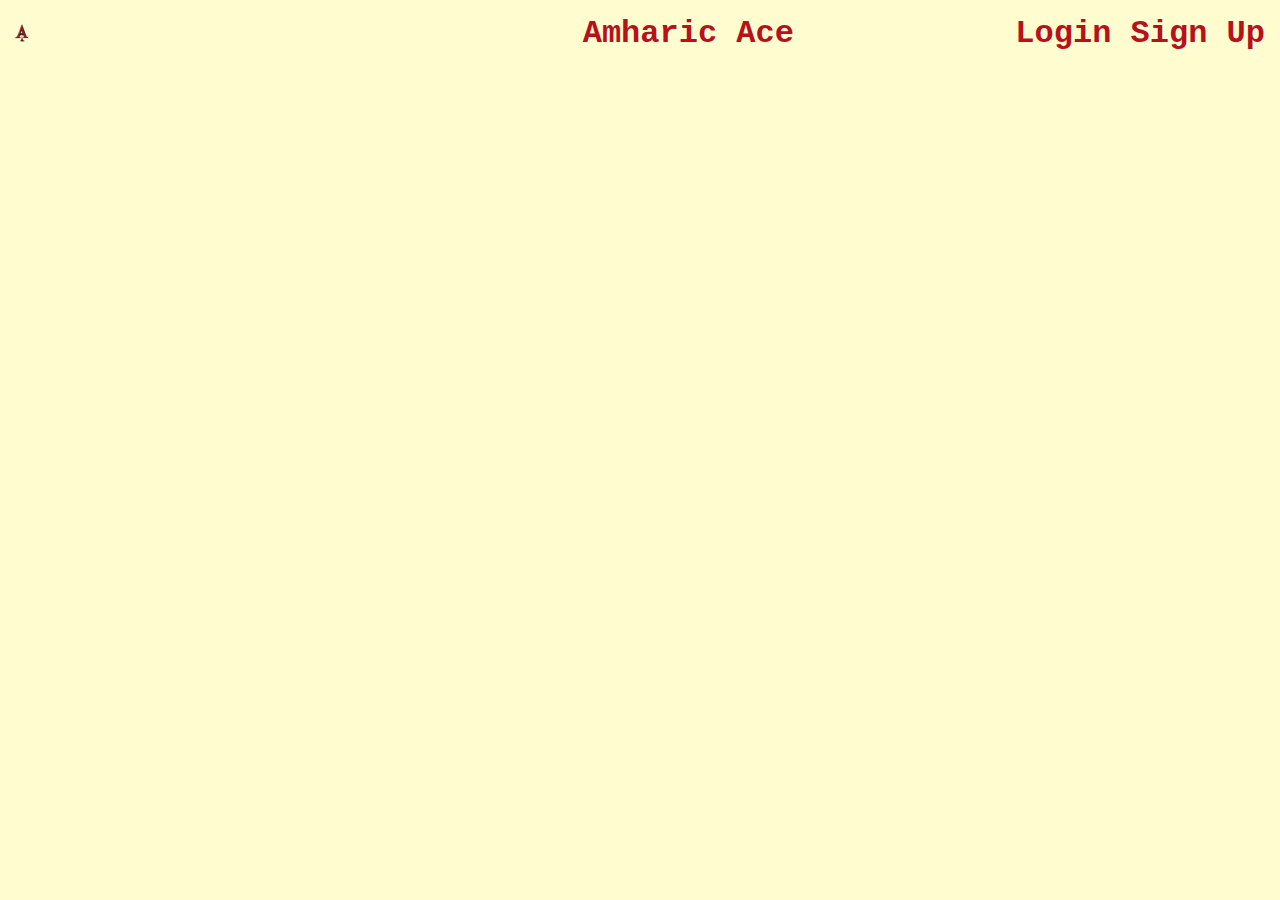
<file: public/index.htm>
<html>
    <head>
        <!-- Set stylesheet, viewport and title. -->
        <title>Amharic Ace</title>
        <link rel="stylesheet" href="style.css">
        <link rel="stylesheet" href="home.css">
        <meta name="viewport" content="width=device-width," initial-scale="1.0">
    </head>
    <body>
        <!-- Page header. -->
        <h1 class="page-header" id="topnav">
            <img src="assets/images/Logo.png" class="before">
            <span class="middle" r>Amharic Ace</span>
            <p style="display:none" id="page-name">HOME</p>
            <span class="end">
                <a r href="login.htm">Login</a>  <a href="signup.htm" r>Sign Up</a>
            </span>
            <a href="javascript:void(0);" class="icon" onclick="myFunction()">
        </h1>
        <h1 class="page-header" id="responsive">
            <img src="assets/images/Logo.png" class="before">
            <span class="middle" r>Amharic Ace</span>
            <br>
            <span>
                <a r href="login.htm" class="middle">Login</a><br><a href="signup.htm" r class="middle">Sign Up</a>
            </span>
            <a href="javascript:void(0);" class="icon" onclick="myFunction()">
        </h1>
        <!-- Import scripts -->
        <script src="style.js"></script>
    </body>
</html>
</file>
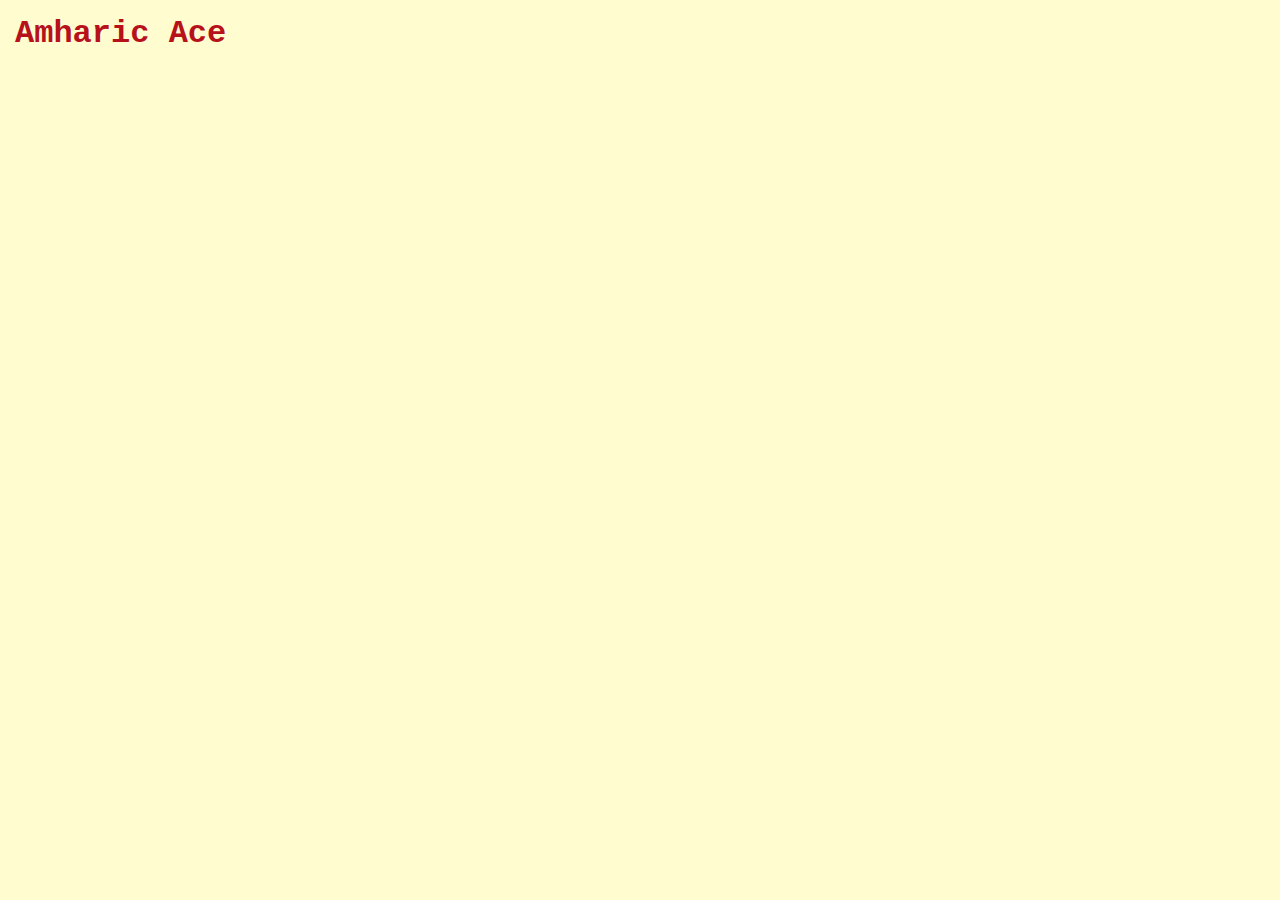
<file: public/login.htm>
<html>
    <head>
        <!-- Set stylesheet, viewport and title. -->
        <title>Login</title>
        <link rel="stylesheet" href="style.css">
        <meta name="viewport" content="width=device-width," initial-scale="1.0">
    </head>
    <body>
        <!-- Page header. -->
        <h1 class="page-header">
            <img src="assets/images/Logo.png" class="before change">
            <text class="middle" r>Amharic Ace</text>
            <a href="index.htm" class="end change" id="change" r>Home</a>
        </h1>
        <!-- Import scripts -->
        <script src="style.js"></script>
    </body>
</html>
</file>
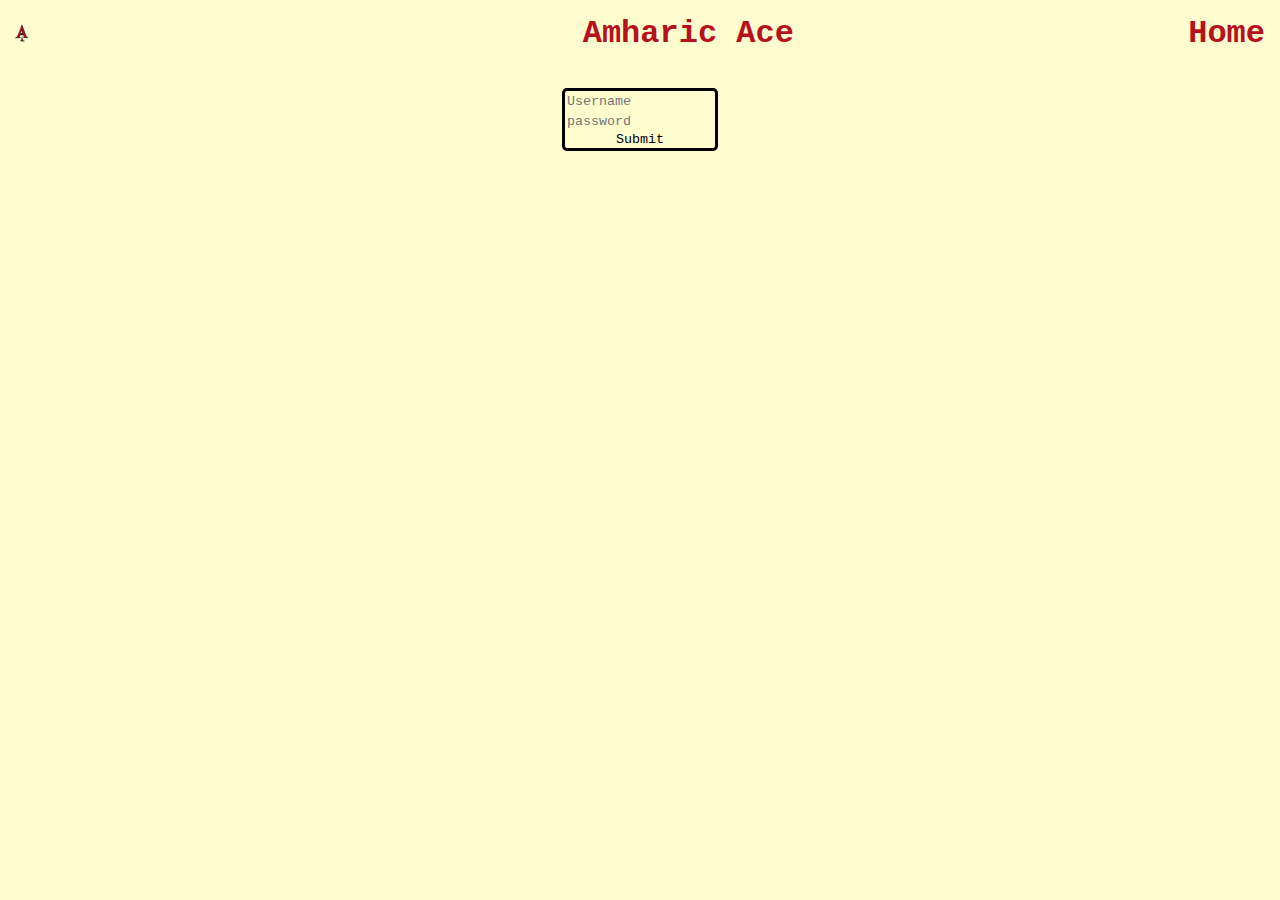
<file: public/signup.htm>
<html>
    <head>
        <!-- Set stylesheet, viewport and title. -->
        <title>Sign Up</title>
        <link rel="stylesheet" href="style.css">
        <link rel="stylesheet" href="signup.css">
        <meta name="viewport" content="width=device-width," initial-scale="1.0">
    </head>
    <body>
        <!-- Page header. -->
        <h1 class="page-header" id="topnav">
            <p style="display:none" id="page-name">SIGNUP</p>
            <img src="assets/images/Logo.png" class="before">
            <text class="middle" r>Amharic Ace</text>
            <a href="index.htm" class="end" r>Home</a>
        </h1>
        <h1 class="page-header" id="responsive">
            <img src="assets/images/Logo.png" class="before">
            <text class="middle" r>Amharic Ace</text>
            <br>
            <a href="index.htm" class="middle" r>Home</a>
        </h1>
        <!-- Sign Up form -->
        <form name="signup" class="middle">
            <center>
                <input name="username" placeholder="Username"><br>
                <input name="password" type="password" placeholder="password">
            </center>
            <center><input type="submit"></center>
        </form>
        <!-- Import scripts -->
        <script src="style.js"></script>
    </body>
</html>
</file>
<file: public/style.css>
/* Define coulums. */
.col-1 {width: 8.33;}
.col-2 {width: 16.67;}
.col-3 {width: 25.00;}
.col-4 {width: 33.33;}
.col-5 {width: 41.67;}
.col-6 {width: 50.00;}
.col-7 {width: 58.33;}
.col-8 {width: 66.67;}
.col-9 {width: 75.00;}
.col-10 {width: 83.33;}
.col-11 {width: 91.67;}
.col-12 {width: 100.00;}

/* Set some basics for coloums - float and padding. */
[class*="col-"] {
    float: left;
    padding: 15px;
}

/* Define page header style. */
.page-header {
    padding: 15px;
    width: 100%;
    max-width: 100%;
    overflow: hidden;
}

/* Define background color and margin. */
body {
    margin: 0;
    background-color: #FFFDD0;
}

/* Set the global properties. */
* {
    font-family: 'Courier';
    overflow: hidden;
}

/* Set some text's color to red. */
*[r] {
    color: #b7111b;
}

/* Add a beginning and end class for page headers */

.beginning {
    left: 0%;
}

.end {
    right: 15px;
    position: absolute;
}

/* Stylize links. */
a {
    user-select: none;
    text-decoration: none;
}
/* Stylize .change <br> tags. */
.change {
    display: none;
}

/* Stylize forms. */

input {
    background: none;
    border-style: none;
}

input:not([type="submit"]) {
    width: 150px;
    height: 20px;
    min-width: 7.5%;
    min-height: 1%;
}

form {
    border-style: solid solid solid solid;
    width: 150px;
    border-radius: 5px;
}
</file>
<file: public/home.css>
@media only screen and (min-width: 895px) {
    #topnav {
        display: visible;
    }

    #responsive {
        display: none;
    }
}

@media only screen and (max-width: 895px) {
    #topnav {
        display: none;
    }

    #responsive {
        display: visible;
    }
}
</file>
<file: public/signup.css>
@media only screen and (min-width: 500px) {
    #topnav {
        display: visible;
    }

    #responsive {
        display: none;
    }
}

@media only screen and (max-width: 500px) {
    #topnav {
        display: none;
    }

    #responsive {
        display: visible;
    }
}
</file>
